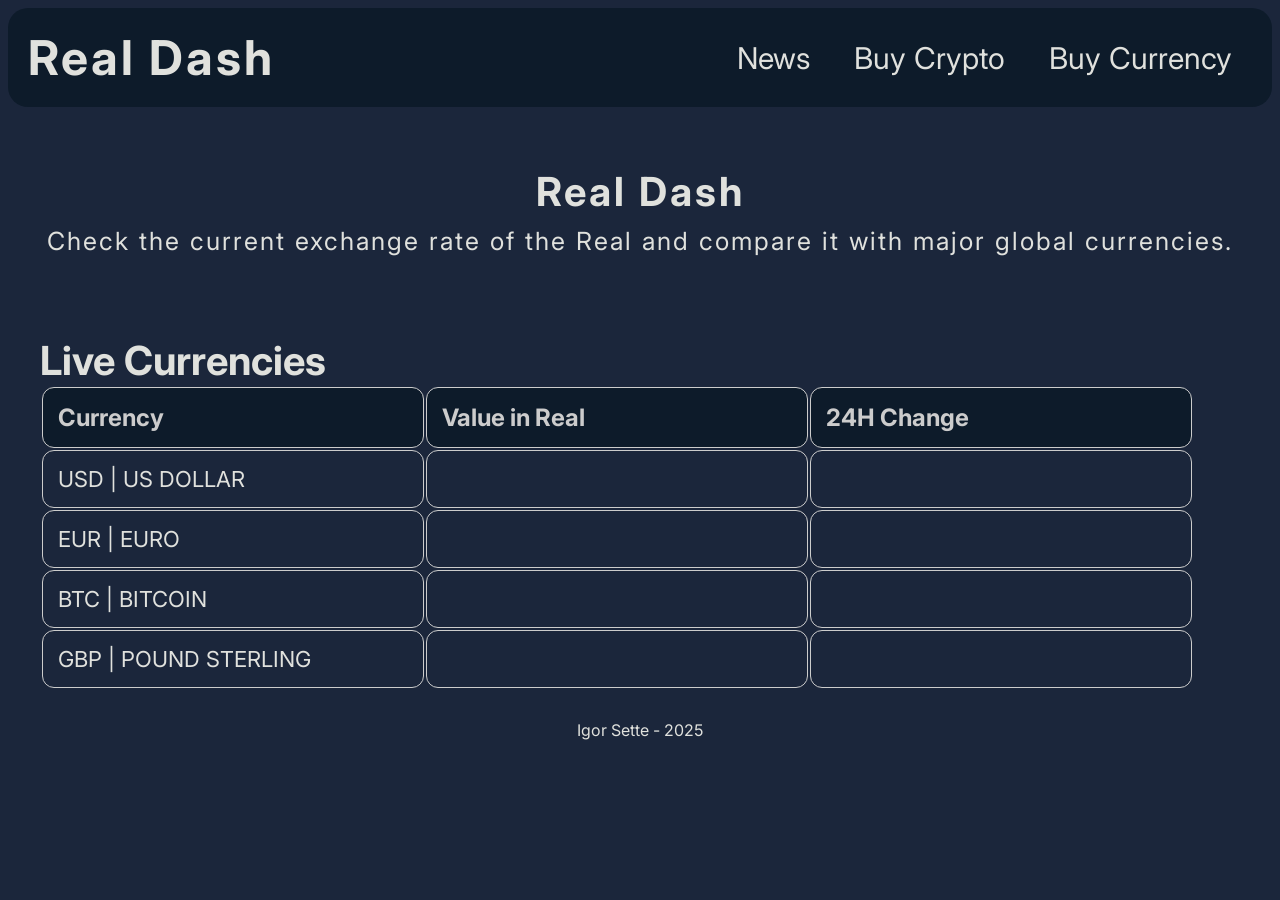
<file: index.html>
<!DOCTYPE html>
<html lang="pt-br">

  <head>
    <meta charset="UTF-8" />
    <meta name="viewport" content="width=device-width, initial-scale=1.0" />

    <link rel="stylesheet" href="./style.css" />
    <title>Real Dash</title>

    <link rel="preconnect" href="https://fonts.googleapis.com" />
    <link rel="preconnect" href="https://fonts.gstatic.com" crossorigin />
    <link
      href="https://fonts.googleapis.com/css2?family=Inter:ital,opsz,wght@0,14..32,100..900;1,14..32,100..900&display=swap"
      rel="stylesheet"
    />
  </head>

  <body>
    <header>

      <h1>Real Dash</h1>

      <nav>
        <a
          href="https://brazileconomy.com.br/?gad_source=1&gad_campaignid=22875037649&gclid=EAIaIQobChMIzb6r74f-jwMVO1lIAB139hMIEAAYAyAAEgLXi_D_BwE" target="blank"
          >News</a
        >
        <a
          href="https://accounts.binance.com/en/register?irclickid=3029391cN9d3911f0a519c1e7615f286&irgwc=1&ref=KHKSHVOF" target="_blank"
          >Buy Crypto</a
        >
        <a href="https://www.remessaonline.com.br" target="_blank">Buy Currency</a>
      </nav>

    </header>

    <section class="hero">
      <h2>Real Dash</h2>
      <p>
        Check the current exchange rate of the Real and compare it with major global currencies.
      </p>
    </section>

    <section class="live-rates">
      <h4>Live Currencies</h4>
      <table>
        <thead>
          <tr>
            <th>Currency</th>
            <th>Value in Real</th>
            <th>24H Change</th>
          </tr>
        </thead>

        <tbody id="rates-body">
          
          <tr>
            <td>USD | US DOLLAR </td>
            <td id="usd-price"></td>
            <td id="usd-change" class="changer"></td>
          </tr>
          

          <tr>
            <td>EUR | EURO</td>
            <td id="eur-price"></td>
            <td id="eur-change" class="changer"></td>
            
          </tr>

          <tr>
            <td>BTC | BITCOIN</td>
            <td id="btc-price"></td>
            <td id="btc-change" class="changer"></td>
          </tr>

          <tr>
            <td>GBP | POUND STERLING</td>
            <td id="gbp-price"></td>
            <td id="gbp-change" class="changer"></td>
          </tr>
        </tbody>
        
      </table>
    </section>

    <script src="script.js"></script>
  </body>

  <footer>
    <p> Igor Sette - 2025</p>
  </footer>
</html>
</file>
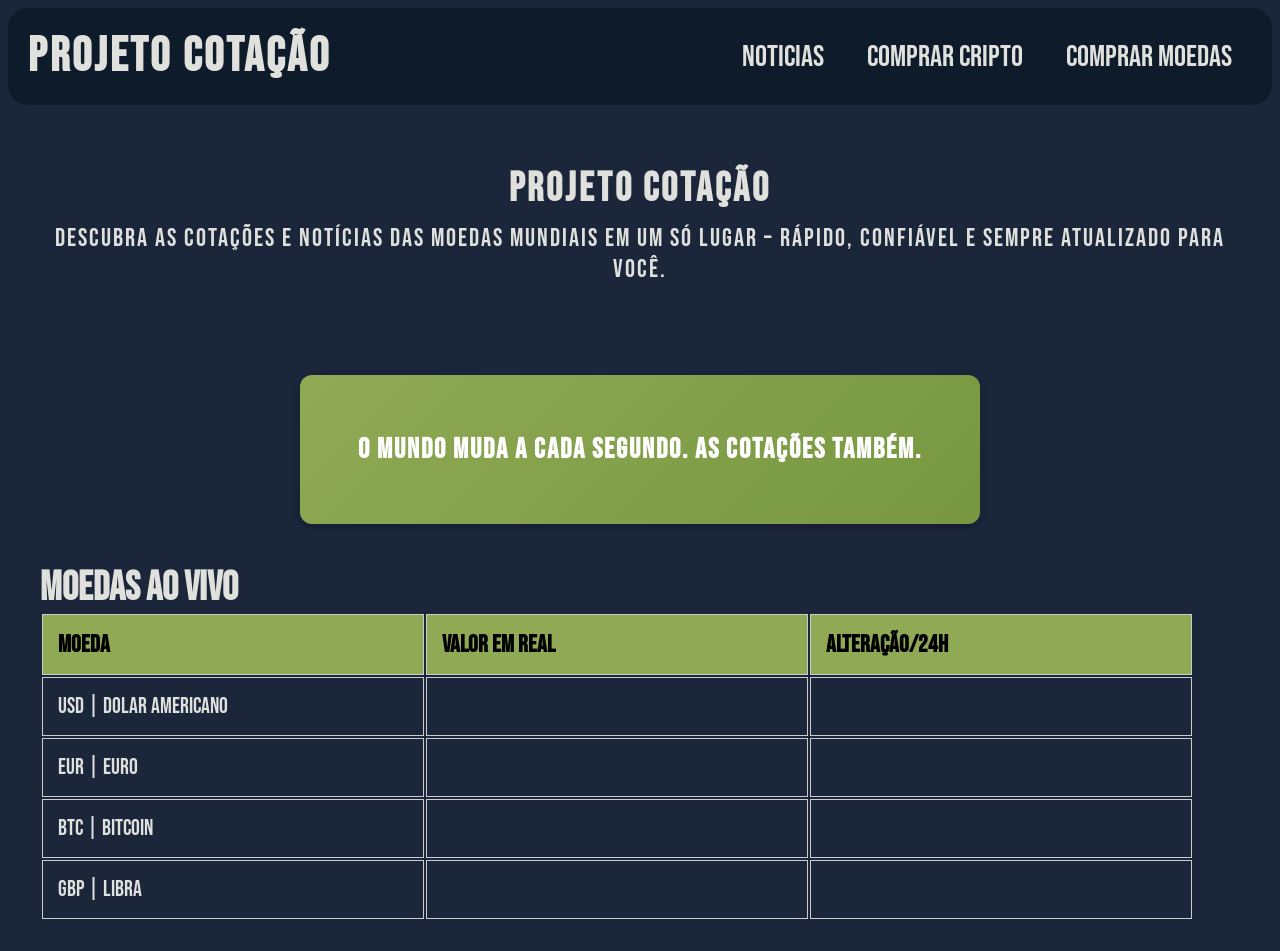
<file: .vscode/index.html>
<!DOCTYPE html>
<html lang="pt-br">
<head>
    <meta charset="UTF-8">
    <meta name="viewport" content="width=device-width, initial-scale=1.0">

    <link rel="stylesheet" href="./style.css">
    <title>Project Coin</title>

    <link rel="preconnect" href="https://fonts.googleapis.com">
    <link rel="preconnect" href="https://fonts.gstatic.com" crossorigin>
    <link href="https://fonts.googleapis.com/css2?family=Bebas+Neue&family=Inter:ital,opsz,wght@0,14..32,100..900;1,14..32,100..900&display=swap" rel="stylesheet">
    <!--Link da fonte que será usada no CSS-->


</head>
<body>
    <header>
        <h1>PROJETO COTAÇÃO</h1>
    <!--Cabeçalho da Pagina-->

    <nav>
        <a href="https://brazileconomy.com.br/?gad_source=1&gad_campaignid=22875037649&gclid=EAIaIQobChMIzb6r74f-jwMVO1lIAB139hMIEAAYAyAAEgLXi_D_BwE">NOTICIAS</a>
        <a href="https://accounts.binance.com/en/register?irclickid=3029391cN9d3911f0a519c1e7615f286&irgwc=1&ref=KHKSHVOF">COMPRAR CRIPTO</a>
        <a href="https://www.remessaonline.com.br">COMPRAR MOEDAS</a>
    </nav>
    <!--Menu de navegação da pagina-->
    </header>

    <section class="hero">
        <h2>PROJETO COTAÇÃO</h2>
        <p>Descubra as cotações e notícias das moedas mundiais em um só lugar – rápido, confiável e sempre atualizado para você.</p>

    </section>
    <!--section é uma sessão da pagina-->
    <div class="cta">
        <p>O mundo muda a cada segundo. As cotações também.</p>
    </div>

    <section class="live-rates"> 
        <h4>MOEDAS AO VIVO</h4>
        <table>
            <thead>
                <tr>
                    <th>MOEDA</th>
                    <th>VALOR EM REAL</th>
                    <th>ALTERAÇÃO/24H</th>
                    <!--<th> usado para dar titulos as colunas da tabela-->
                </tr>
                <!--Usada para criar linhas na tabela-->

            </thead>
            <!--<thead> usado para agrupar o cabeçalho da tabela-->
                <tbody id="rates-body">
                    <!--"id" é identificador unico-->
                    <tr>
                        <td>USD | DOLAR AMERICANO</td>
                        <td id="usd-price"></td>
                        <td id="usd-change" class="changer"></td>
                    </tr>
                    <!--<tr> nada mais é que a linha da tabela-->

                    <tr>
                        <td>EUR | EURO</td>
                        <td id="eur-price"></td>
                        <td id="eur-change" class="changer"></td>
                        <!--<td> serve para criar dados dentro das tabelas-->
                    </tr>

                    <tr>
                        <td>BTC | BITCOIN </td>
                        <td id="btc-price"></td>
                        <td id="btc-change" class="changer"></td>
                    </tr>

                    <tr>
                        <td>GBP | LIBRA </td>
                        <td id="gbp-price"></td>
                        <td id="gbp-change" class="changer"></td>
                    </tr>

                </tbody>
                <!--<tbody> é usada para separar linhas que são o corpo das tabelas no HTML-->

        </table>
        <!--<table> é uma tag que adiciona tabela a pagina-->

    </section>

    <script>
        async function getvalues(){
            try{
              const response = await fetch('https://economia.awesomeapi.com.br/json/last/USD-BRL,EUR-BRL,BTC-BRL,GBP-BRL');
              const data = await response.json();

              const usdRate = data.USDBRL;
              const eurRate = data.EURBRL;
              const btcRate = data.BTCBRL;
              const gbpRate = data.GBPBRL;

              const usdChangeElement = document.getElementById ('usd-change');
              const eurChangeElement = document.getElementById ('eur-change');
              const btcChangeElement = document.getElementById ('btc-change');
              const gbpChangeElement = document.getElementById ('gbp-change');
              //document.getElementById() serve para selecionar um elemento "id" do HTML para o JavaScrip para que eu possa trabalhar com ele//

              document.getElementById('usd-price').textContent = parseFloat(usdRate.bid).toFixed(2);
              document.getElementById('eur-price').textContent = parseFloat(eurRate.bid).toFixed(2);
              document.getElementById('btc-price').textContent = parseFloat(btcRate.bid).toFixed(2);
              document.getElementById('gbp-price').textContent = parseFloat(gbpRate.bid).toFixed(2);

              usdChangeElement.textContent = `${parseFloat(usdRate.pctChange).toFixed(2)}% ${usdRate.pctChange > 0 ? '↑' : '↓'}`;
              eurChangeElement.textContent = `${parseFloat(eurRate.pctChange).toFixed(2)}% ${eurRate.pctChange > 0 ? '↑' : '↓'}`;
              btcChangeElement.textContent = `${parseFloat(btcRate.pctChange).toFixed(2)}% ${btcRate.pctChange > 0 ? '↑' : '↓'}`;
              gbpChangeElement.textContent = `${parseFloat(gbpRate.pctChange).toFixed(2)}% ${gbpRate.pctChange > 0 ? '↑' : '↓'}`;


              if (eurRate.pctChange > 0) {
                eurChangeElement.style.color = 'green'
              } else {
                 eurChangeElement.style.color = 'red'
              }

                if (usdRate.pctChange > 0) {
                usdChangeElement.style.color = 'green'
              } else {
                 usdChangeElement.style.color = 'red'
              }     

               if (btcRate.pctChange > 0) {
                btcChangeElement.style.color = 'green'
              } else {
                 btcChangeElement.style.color = 'red'
              }     

               if (gbpRate.pctChange > 0) {
                gbpChangeElement.style.color = 'green'
              } else {
                 gbpChangeElement.style.color = 'red'
              }     


            } catch(error){
            }
            //fetch() puxa os dados dessa URL para dentro do codigo//
            //catch(error) identifica qualquer erro dentro dessa URL usada no fetch()//
        }
        getvalues();
    </script>

</body>
</html>
</file>
<file: style.css>
body {
    background-color: #1b263b;
    font-family: "Inter", sans-serif;
    font-weight: 400;
    font-style: normal;
    color: #e0e1dd;
}

header{
    display: flex;
    justify-content: space-between;
    align-items: center;
    padding: 20px;
    background-color: #0d1b2a;
    border-radius: 20px;
}

header h1{
    font-size: 48px;
    letter-spacing: 3px;
    margin: 0;
}

header nav a {
    font-size: 30px;
    text-decoration: none;
    color: #e0e1dd;
    margin: 0 10px;
}

.hero{
    text-align: center;
    padding: 50px 20px;
}

.hero h2 {
    font-size: 40px;
    padding: 10px;
    letter-spacing: 3px;
    margin: auto;
}
 .hero p{
    font-size: 25px;
    letter-spacing: 2px;
    margin: auto;
 }

 .cta{
    background: linear-gradient(135deg, #90a955, #61892f);
    background-size: 200%;
    background-position: left;
    color: white;
    padding: 30px 40px;
    text-align: center;
    font-size: 20px;
    font-weight: bold;
    border-radius: 12px;
    box-shadow: 0 4px 10px rgba(0, 0, 0, 0.2);
    transition: all 0.4s ease;
    max-width: 600px;
    margin: 40px auto;
    cursor: pointer;


 }

 .cta:hover{
     transform: translateY(-10px); /* sobe tudo */
    box-shadow: 0 15px 30px rgba(0, 0, 0, 0.4); /* sombra mais profunda */
    background-color: #7a9845; /* muda o fundo */
    background-position: right;

 }

 .cta p{
    font-size: 28px;
    letter-spacing: 2px;
 }

 .live-rates{
    margin: 30px auto;
    width: 100%;
    max-width: 1200px;
    padding: 0 20px;
 }

 .live-rates h4{
    font-size: 40px;
    padding: 0 auto;
    margin: 0;
 }

 .table{
    width: 100%;
    margin: 0 auto;
    border-collapse: collapse;
    border-spacing: 0;
    margin-top: 20px;
    border: 1px solid #ccc;
    border-radius: 10px;
    overflow: hidden;
 }

 th, td{
    padding: 15px 15px;
    min-width: 350px;
    text-align: left;
    font-size: 22px;
    border: 1px solid #ccc;
    border-radius: 12px;
 }

 th{
    font-size: 24px;
    background-color: #0d1b2a;
    color: #ccc;
 }

 tr :nth-child(child){
    background-color: #1b1b1b;
 }

 .changer{
    font-weight: 900px;
 }

 nav a {
    text-decoration: none;
    color: #ccc;
    font-size: 18px;
    margin: 0 15px;
    position: relative;
    padding: 10px;
    transition: color 0.3s ease;
}

nav a:hover {
    color: #90a955; /* cor ao passar o mouse */
}

footer {
   text-align: center;

  }
</file>
<file: .vscode/style.css>
body {
    background-color: #1b263b;
    font-family: "Bebas Neue", sans-serif;
    font-weight: 400;
    font-style: normal;
    color: #e0e1dd;
}

header{
    display: flex;
    justify-content: space-between;
    align-items: center;
    padding: 20px;
    background-color: #0d1b2a;
    border-radius: 20px;
}

header h1{
    font-size: 48px;
    letter-spacing: 3px;
    margin: 0;
}

header nav a {
    font-size: 30px;
    text-decoration: none;
    color: #e0e1dd;
    margin: 0 10px;
}

.hero{
    text-align: center;
    padding: 50px 20px;
}

.hero h2 {
    font-size: 40px;
    padding: 10px;
    letter-spacing: 3px;
    margin: auto;
}
 .hero p{
    font-size: 25px;
    letter-spacing: 2px;
    margin: auto;
 }

 .cta{
    background: linear-gradient(135deg, #90a955, #61892f);
    background-size: 200%;
    background-position: left;
    color: white;
    padding: 30px 40px;
    text-align: center;
    font-size: 20px;
    font-weight: bold;
    border-radius: 12px;
    box-shadow: 0 4px 10px rgba(0, 0, 0, 0.2);
    transition: all 0.4s ease;
    max-width: 600px;
    margin: 40px auto;
    cursor: pointer;


 }

 .cta:hover{
     transform: translateY(-10px); /* sobe tudo */
    box-shadow: 0 15px 30px rgba(0, 0, 0, 0.4); /* sombra mais profunda */
    background-color: #7a9845; /* muda o fundo */
    background-position: right;

 }

 .cta p{
    font-size: 28px;
    letter-spacing: 2px;
 }

 .live-rates{
    margin: 30px auto;
    width: 100%;
    max-width: 1200px;
    padding: 0 20px;
 }

 .live-rates h4{
    font-size: 40px;
    padding: 0 auto;
    margin: 0;
 }

 .table{
    width: 100%;
    margin: 0 auto;
    border-collapse: collapse;
    margin-top: 20px;
 }

 th, td{
    padding: 15px 15px;
    min-width: 350px;
    text-align: left;
    font-size: 22px;
    border: 1px solid #ccc

 }

 th{
    font-size: 24px;
    background-color: #90a955 ;
    color: black;
 }

 tr :nth-child(child){
    background-color: #1b1b1b;
 }

 .changer{
    font-weight: 900px;
 }

 nav a {
    text-decoration: none;
    color: black;
    font-size: 18px;
    margin: 0 15px;
    position: relative;
    padding: 10px;
    transition: color 0.3s ease;
}

nav a:hover {
    color: #90a955; /* cor ao passar o mouse */
}
</file>
